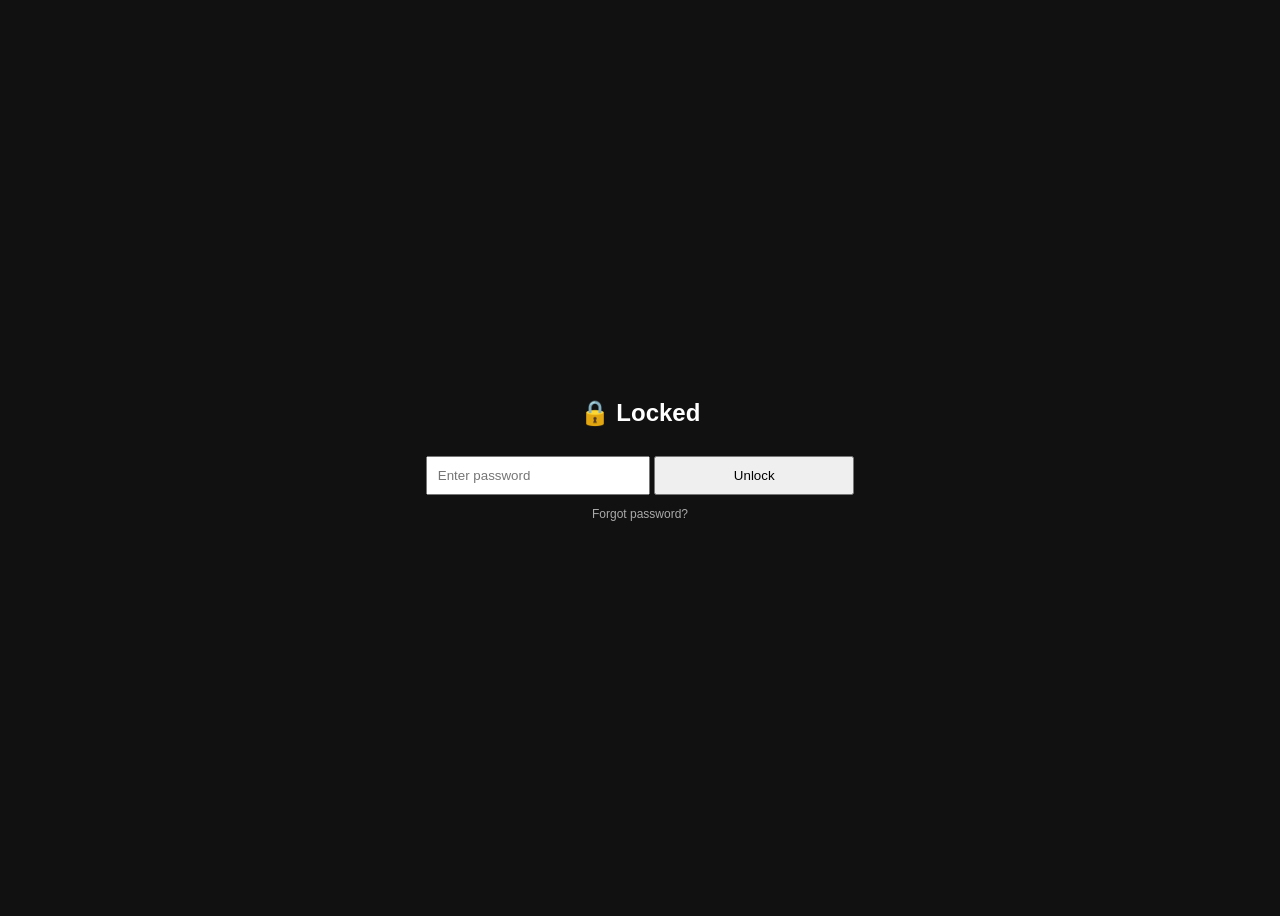
<file: index.html>
<!DOCTYPE html>
<html>
<head>
  <title>Lock</title>
  <link rel="stylesheet" href="style.css">
</head>
<body>

<div class="box">
  <h2>🔒 Locked</h2>

  <input type="password" id="password" placeholder="Enter password">
  <button onclick="login()">Unlock</button>

  <p onclick="forgot()" class="link">Forgot password?</p>
  <p id="msg"></p>
</div>

<script src="script.js"></script>
</body>
</html>
</file>
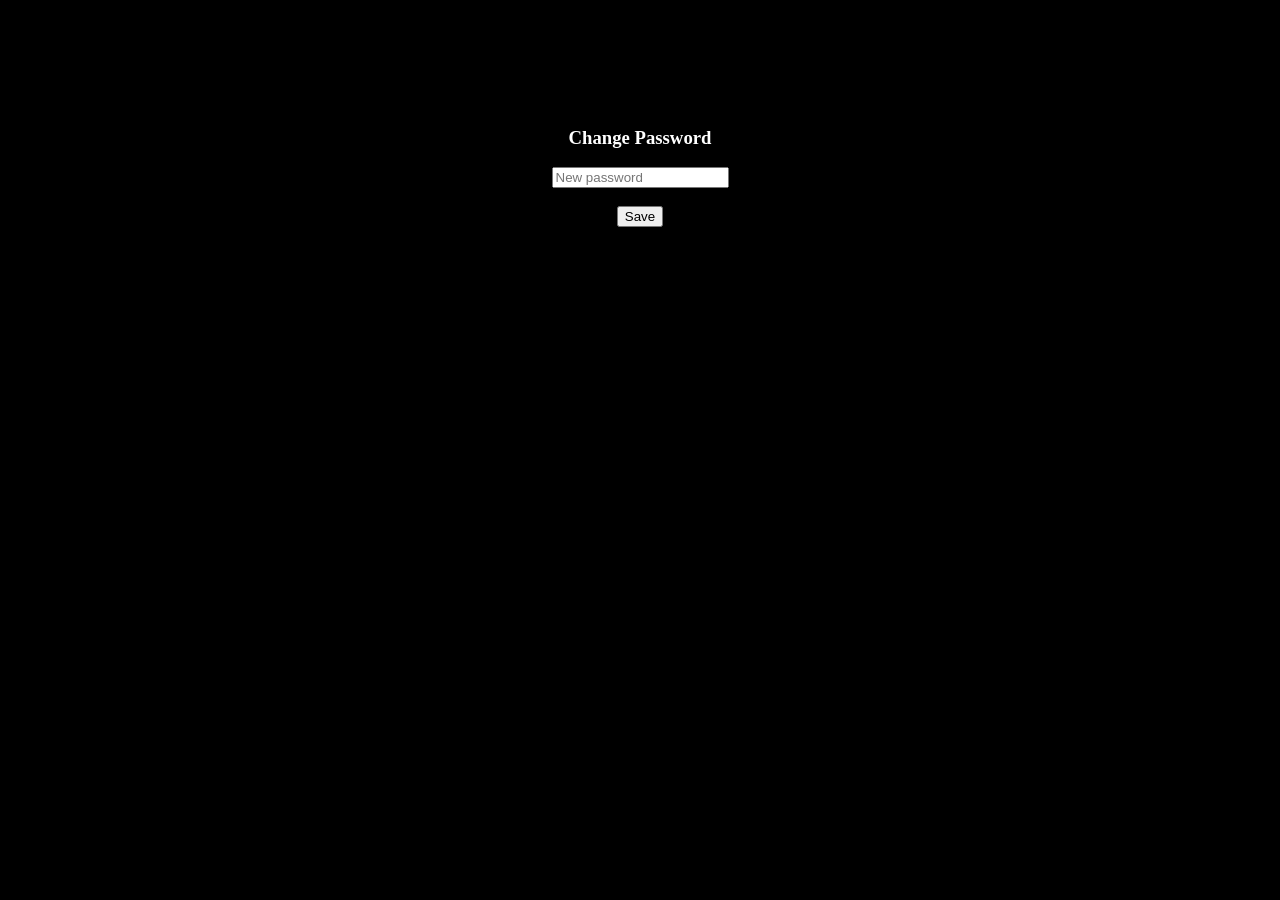
<file: admin.html>
<!DOCTYPE html>
<html>
<body style="background:#000;color:white;text-align:center;padding-top:100px">

<h3>Change Password</h3>
<input id="newpass" placeholder="New password">
<br><br>
<button onclick="save()">Save</button>

<script>
function save(){
  const p = document.getElementById("newpass").value;
  localStorage.setItem("pass", p);
  alert("Password changed");
  location.href = "index.html";
}
</script>

</body>
</html>
</file>
<file: style.css>
body {
  background:#111;
  color:white;
  display:flex;
  justify-content:center;
  align-items:center;
  height:100vh;
  font-family:Arial;
}

.box {
  text-align:center;
}

input, button {
  padding:10px;
  width:200px;
  margin-top:10px;
}

.link {
  color:#aaa;
  cursor:pointer;
  font-size:12px;
}
.link:hover {
  text-decoration:underline;

}
</file>
